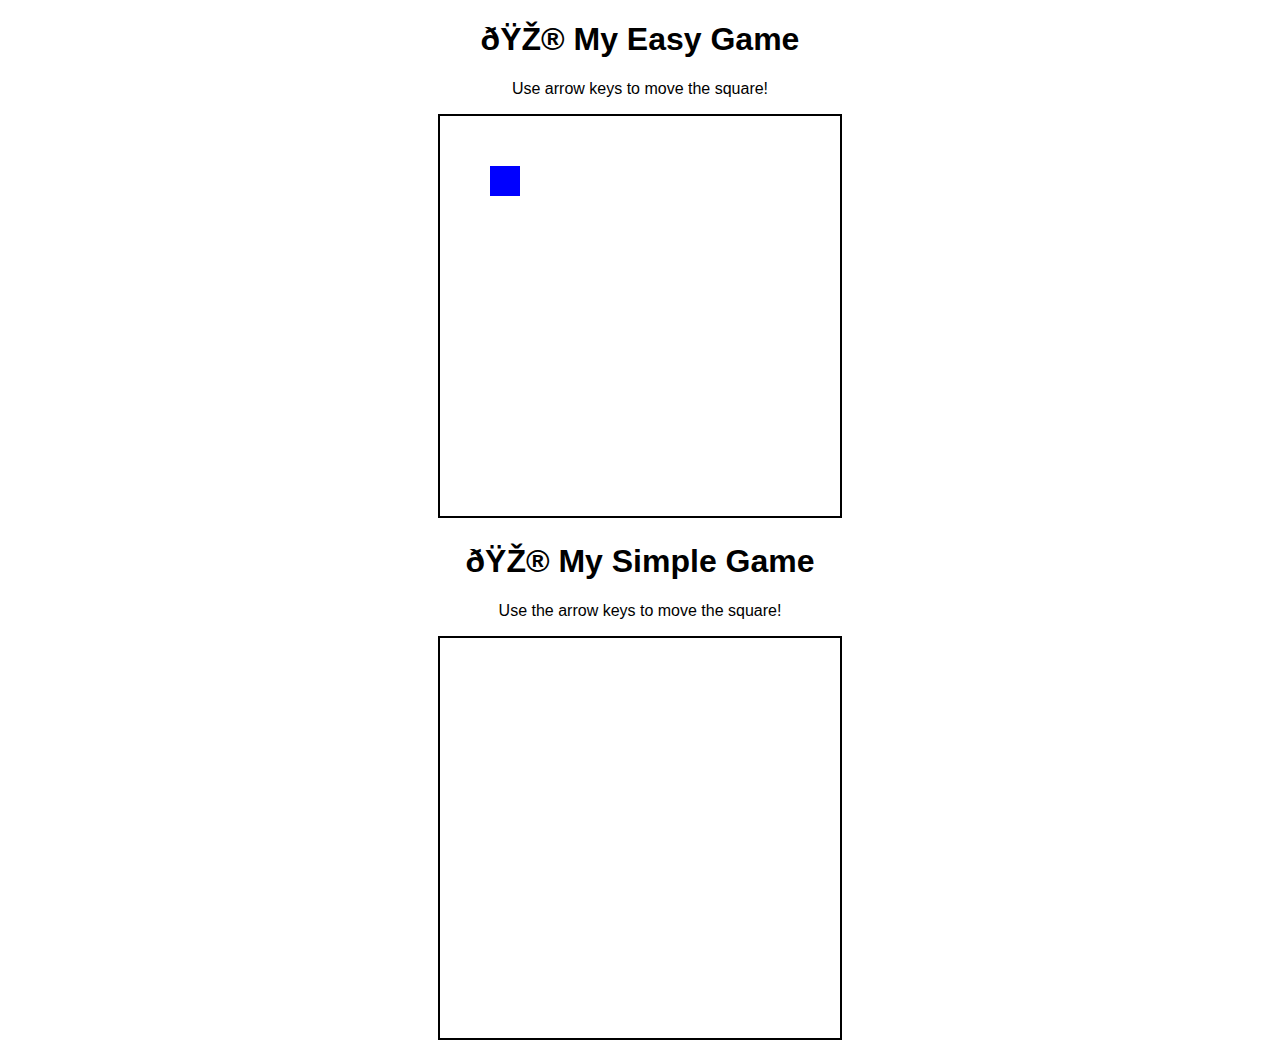
<file: index.html>
<!-- index.html -->
<!DOCTYPE html>
<html>
<head>
  <title>My Easy Game</title>
  <style>
    body {
      font-family: Arial;
      text-align: center;
      margin-top: 30px;
    }
    canvas {
      border: 2px solid black;
    }
  </style>
</head>
<body>
  <h1>🎮 My Easy Game</h1>
  <p>Use arrow keys to move the square!</p>
  <canvas id="gameCanvas" width="400" height="400"></canvas>

  <script>
    const canvas = document.getElementById("gameCanvas");
    const ctx = canvas.getContext("2d");

    let x = 50, y = 50;

    function draw() {
      ctx.clearRect(0, 0, canvas.width, canvas.height);
      ctx.fillStyle = "blue";
      ctx.fillRect(x, y, 30, 30);
    }

    document.addEventListener("keydown", (e) => {
      if (e.key === "ArrowUp") y -= 10;
      if (e.key === "ArrowDown") y += 10;
      if (e.key === "ArrowLeft") x -= 10;
      if (e.key === "ArrowRight") x += 10;
      draw();
    });

    draw();
  </script>
</body>
</html>
<!DOCTYPE html>
<html lang="en">
<head>
  <meta charset="UTF-8">
  <meta name="viewport" content="width=device-width, initial-scale=1.0">
  <title>My Simple Game</title>
  <style>
    body {
      font-family: Arial, sans-serif;
      text-align: center;
      margin-top: 20px;
    }
    canvas {
      border: 2px solid black;
    }
  </style>
</head>
<body>
  <h1>🎮 My Simple Game</h1>
  <p>Use the arrow keys to move the square!</p>
  <canvas id="gameCanvas" width="400" height="400"></canvas>

  <script>
    const canvas = document.getElementById("gameCanvas");
    const ctx = canvas.getContext("2d");

    let x = 50, y = 50;

    function draw() {
      ctx.clearRect(0, 0, canvas.width, canvas.height);
      ctx.fillStyle = "blue";
      ctx.fillRect(x, y, 30, 30);
    }

    document.addEventListener("keydown", (e) => {
      if (e.key === "ArrowUp") y -= 10;
      if (e.key === "ArrowDown") y += 10;
      if (e.key === "ArrowLeft") x -= 10;
      if (e.key === "ArrowRight") x += 10;
      draw();
    });

    draw(); // Initial call to display the square
  </script>
</body>
</html>
</file>
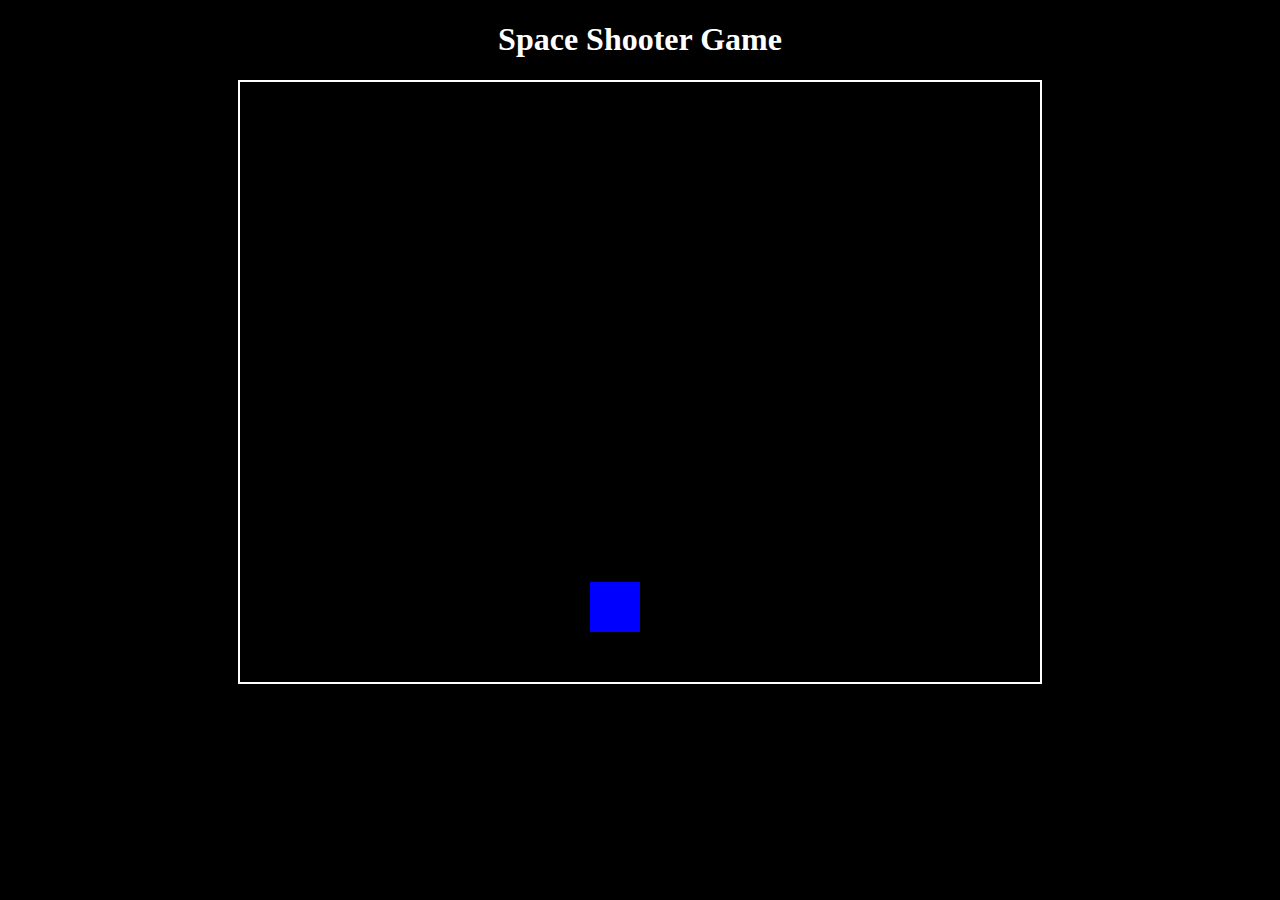
<file: action game/index.html>
<!DOCTYPE html>
<html lang="en">
<head>
  <meta charset="UTF-8">
  <meta name="viewport" content="width=device-width, initial-scale=1.0">
  <title>Space Shooter</title>
  <style>
    body {
      background-color: black;
      color: white;
      text-align: center;
    }
    canvas {
      border: 2px solid white;
    }
  </style>
</head>
<body>

  <h1>Space Shooter Game</h1>
  <canvas id="gameCanvas" width="800" height="600"></canvas>

  <script>
    const canvas = document.getElementById('gameCanvas');
    const ctx = canvas.getContext('2d');
    
    let spaceship = { x: 350, y: 500, width: 50, height: 50, speed: 5 };

    document.addEventListener('keydown', moveSpaceship);

    function moveSpaceship(e) {
      if (e.key === 'ArrowLeft' && spaceship.x > 0) spaceship.x -= spaceship.speed;
      if (e.key === 'ArrowRight' && spaceship.x < canvas.width - spaceship.width) spaceship.x += spaceship.speed;
    }

    function drawSpaceship() {
      ctx.fillStyle = 'blue';
      ctx.fillRect(spaceship.x, spaceship.y, spaceship.width, spaceship.height);
    }

    function gameLoop() {
      ctx.clearRect(0, 0, canvas.width, canvas.height); // Clear canvas
      drawSpaceship(); // Draw spaceship
      requestAnimationFrame(gameLoop); // Keep the game running
    }

    gameLoop(); // Start the game loop
  </script>

</body>
</html>
</file>
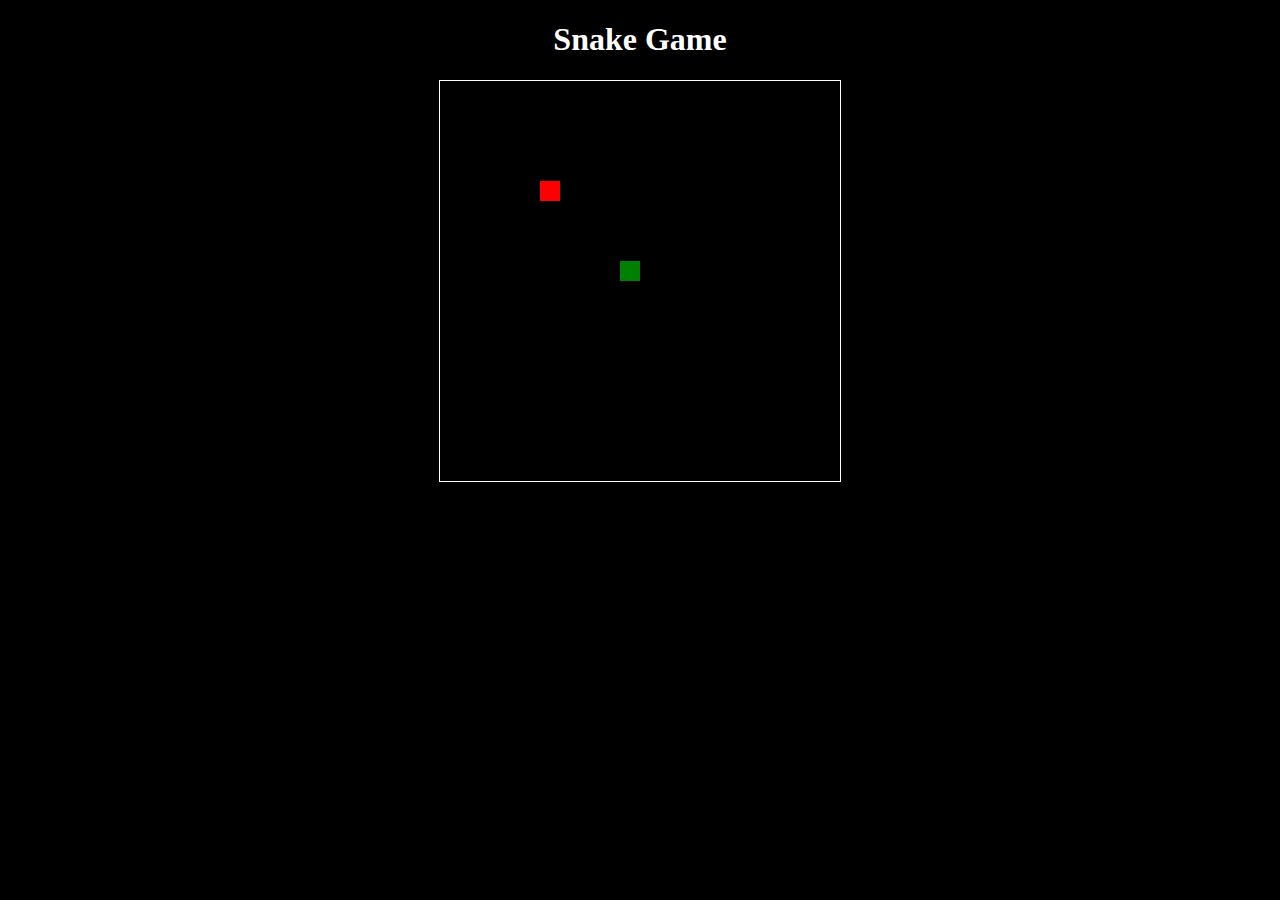
<file: game 2/index.html>
<!DOCTYPE html>
<html lang="en">
<head>
  <meta charset="UTF-8">
  <meta name="viewport" content="width=device-width, initial-scale=1.0">
  <title>Snake Game</title>
  <style>
    body {
      background-color: #000;
      color: #fff;
      text-align: center;
    }
    canvas {
      border: 1px solid white;
    }
  </style>
</head>
<body>

  <h1>Snake Game</h1>
  <canvas id="gameCanvas" width="400" height="400"></canvas>

  <script>
    const canvas = document.getElementById("gameCanvas");
    const ctx = canvas.getContext("2d");

    const grid = 20;
    let snake = [{ x: 9 * grid, y: 9 * grid }];
    let apple = { x: 5 * grid, y: 5 * grid };
    let direction = "right";
    let score = 0;

    function draw() {
      ctx.clearRect(0, 0, canvas.width, canvas.height);

      // Draw the apple
      ctx.fillStyle = "red";
      ctx.fillRect(apple.x, apple.y, grid, grid);

      // Draw the snake
      ctx.fillStyle = "green";
      for (let i = 0; i < snake.length; i++) {
        ctx.fillRect(snake[i].x, snake[i].y, grid, grid);
      }

      // Update snake movement
      let head = { ...snake[0] };
      if (direction === "right") head.x += grid;
      if (direction === "left") head.x -= grid;
      if (direction === "up") head.y -= grid;
      if (direction === "down") head.y += grid;

      snake.unshift(head);

      if (head.x === apple.x && head.y === apple.y) {
        apple = { x: Math.floor(Math.random() * 20) * grid, y: Math.floor(Math.random() * 20) * grid };
        score++;
      } else {
        snake.pop();
      }

      // Game Over condition
      if (head.x < 0 || head.y < 0 || head.x >= canvas.width || head.y >= canvas.height || snake.some((segment, index) => index !== 0 && segment.x === head.x && segment.y === head.y)) {
        alert("Game Over!");
        snake = [{ x: 9 * grid, y: 9 * grid }];
        direction = "right";
        score = 0;
      }
    }

    function changeDirection(e) {
      if (e.key === "ArrowUp" && direction !== "down") direction = "up";
      if (e.key === "ArrowDown" && direction !== "up") direction = "down";
      if (e.key === "ArrowLeft" && direction !== "right") direction = "left";
      if (e.key === "ArrowRight" && direction !== "left") direction = "right";
    }

    document.addEventListener("keydown", changeDirection);

    function gameLoop() {
      draw();
      requestAnimationFrame(gameLoop);
    }

    gameLoop();
  </script>

</body>
</html>
</file>
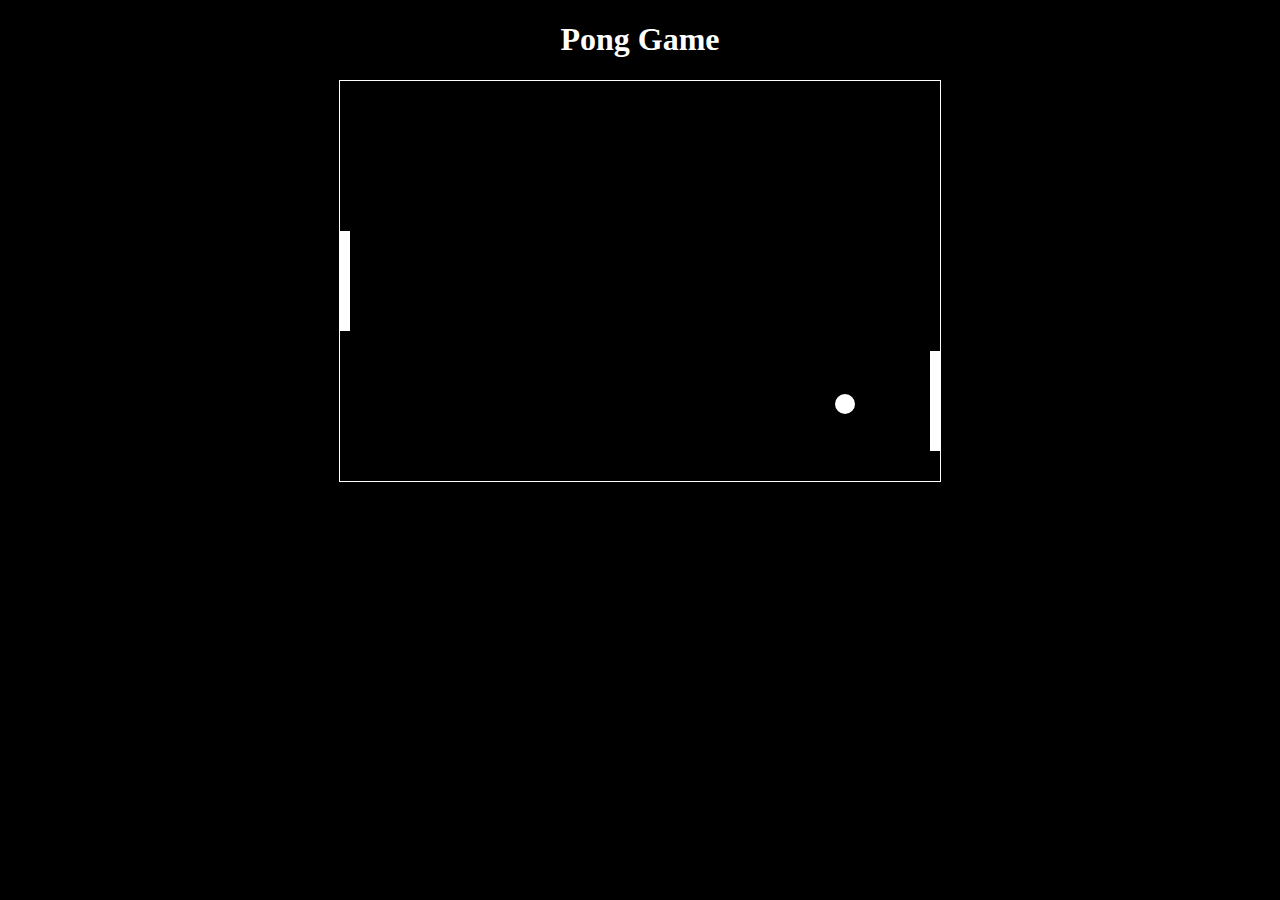
<file: game 3/index.html>
<!DOCTYPE html>
<html lang="en">
<head>
  <meta charset="UTF-8">
  <meta name="viewport" content="width=device-width, initial-scale=1.0">
  <title>Pong Game</title>
  <style>
    body {
      background-color: #000;
      color: #fff;
      text-align: center;
    }
    canvas {
      border: 1px solid white;
    }
  </style>
</head>
<body>

  <h1>Pong Game</h1>
  <canvas id="gameCanvas" width="600" height="400"></canvas>

  <script>
    const canvas = document.getElementById("gameCanvas");
    const ctx = canvas.getContext("2d");

    let paddleHeight = 100;
    let paddleWidth = 10;
    let ballRadius = 10;
    let playerPaddleY = (canvas.height - paddleHeight) / 2;
    let aiPaddleY = (canvas.height - paddleHeight) / 2;
    let ballX = canvas.width / 2;
    let ballY = canvas.height / 2;
    let ballSpeedX = 5;
    let ballSpeedY = 3;

    function drawPaddle(x, y) {
      ctx.fillStyle = "white";
      ctx.fillRect(x, y, paddleWidth, paddleHeight);
    }

    function drawBall() {
      ctx.fillStyle = "white";
      ctx.beginPath();
      ctx.arc(ballX, ballY, ballRadius, 0, Math.PI * 2);
      ctx.fill();
    }

    function moveBall() {
      ballX += ballSpeedX;
      ballY += ballSpeedY;

      // Ball hits the top or bottom wall
      if (ballY - ballRadius <= 0 || ballY + ballRadius >= canvas.height) {
        ballSpeedY = -ballSpeedY;
      }

      // Ball hits paddles
      if (ballX - ballRadius <= paddleWidth && ballY > playerPaddleY && ballY < playerPaddleY + paddleHeight ||
          ballX + ballRadius >= canvas.width - paddleWidth && ballY > aiPaddleY && ballY < aiPaddleY + paddleHeight) {
        ballSpeedX = -ballSpeedX;
      }

      // Ball out of bounds
      if (ballX - ballRadius <= 0 || ballX + ballRadius >= canvas.width) {
        ballX = canvas.width / 2;
        ballY = canvas.height / 2;
        ballSpeedX = -ballSpeedX;
      }
    }

    function movePlayerPaddle(e) {
      if (e.key === "ArrowUp" && playerPaddleY > 0) playerPaddleY -= 20;
      if (e.key === "ArrowDown" && playerPaddleY < canvas.height - paddleHeight) playerPaddleY += 20;
    }

    function moveAiPaddle() {
      if (aiPaddleY + paddleHeight / 2 < ballY) aiPaddleY += 4;
      if (aiPaddleY + paddleHeight / 2 > ballY) aiPaddleY -= 4;
    }

    function gameLoop() {
      ctx.clearRect(0, 0, canvas.width, canvas.height);
      drawPaddle(0, playerPaddleY);
      drawPaddle(canvas.width - paddleWidth, aiPaddleY);
      drawBall();
      moveBall();
      moveAiPaddle();
      requestAnimationFrame(gameLoop);
    }

    document.addEventListener("keydown", movePlayerPaddle);
    gameLoop();
  </script>

</body>
</html>
</file>
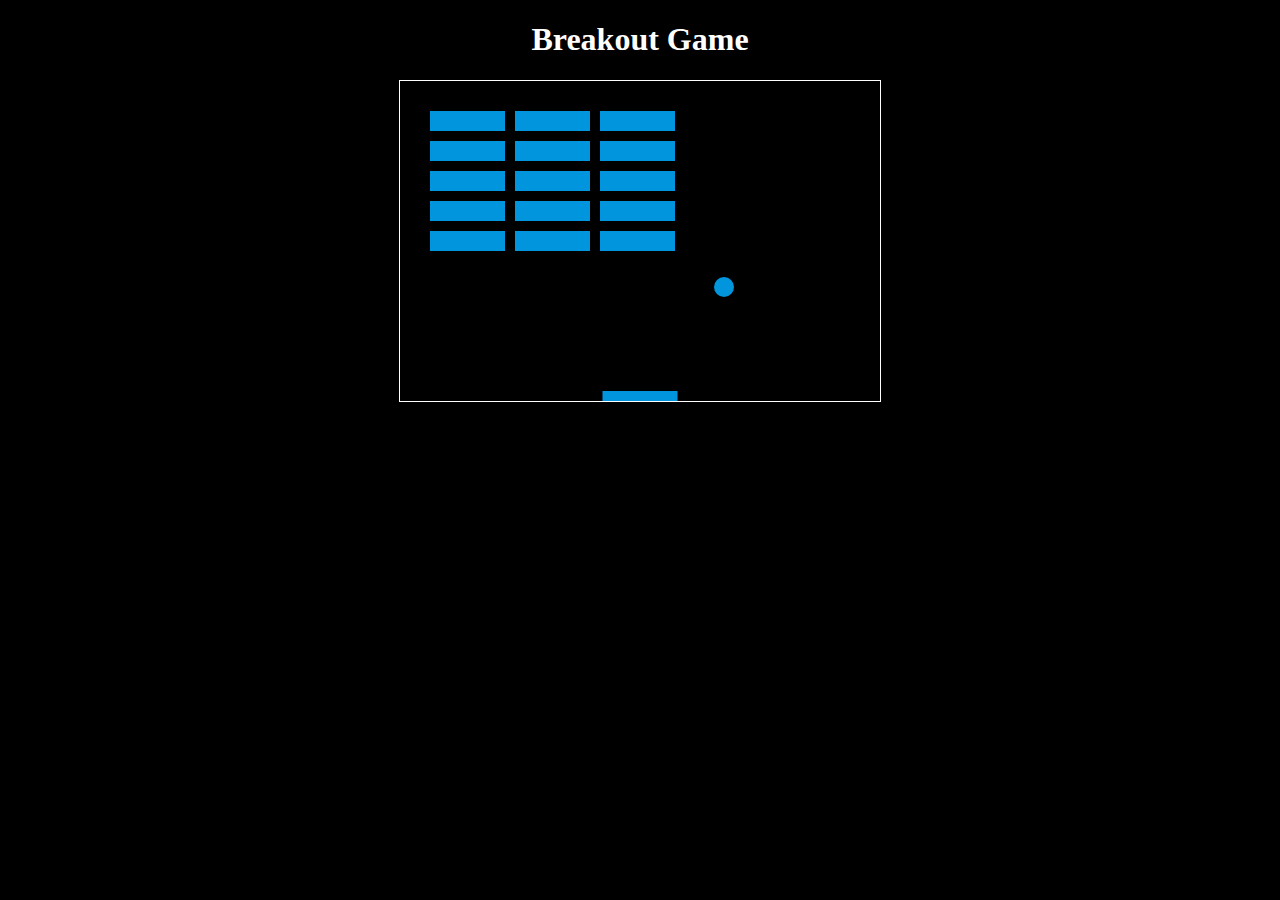
<file: game4/index.html>
<!DOCTYPE html>
<html lang="en">
<head>
  <meta charset="UTF-8">
  <meta name="viewport" content="width=device-width, initial-scale=1.0">
  <title>Breakout Game</title>
  <style>
    body {
      background-color: #000;
      color: #fff;
      text-align: center;
    }
    canvas {
      border: 1px solid white;
    }
  </style>
</head>
<body>

  <h1>Breakout Game</h1>
  <canvas id="gameCanvas" width="480" height="320"></canvas>

  <script>
    const canvas = document.getElementById("gameCanvas");
    const ctx = canvas.getContext("2d");

    let ballRadius = 10;
    let x = canvas.width / 2;
    let y = canvas.height - 30;
    let dx = 2;
    let dy = -2;

    let paddleHeight = 10;
    let paddleWidth = 75;
    let paddleX = (canvas.width - paddleWidth) / 2;

    let rightPressed = false;
    let leftPressed = false;

    const brickRowCount = 5;
    const brickColumnCount = 3;
    const brickWidth = 75;
    const brickHeight = 20;
    const brickPadding = 10;
    const brickOffsetTop = 30;
    const brickOffsetLeft = 30;

    let bricks = [];
    for (let c = 0; c < brickColumnCount; c++) {
      bricks[c] = [];
      for (let r = 0; r < brickRowCount; r++) {
        bricks[c][r] = { x: 0, y: 0, status: 1 };
      }
    }

    function drawBall() {
      ctx.beginPath();
      ctx.arc(x, y, ballRadius, 0, Math.PI * 2);
      ctx.fillStyle = "#0095DD";
      ctx.fill();
      ctx.closePath();
    }

    function drawPaddle() {
      ctx.beginPath();
      ctx.rect(paddleX, canvas.height - paddleHeight, paddleWidth, paddleHeight);
      ctx.fillStyle = "#0095DD";
      ctx.fill();
      ctx.closePath();
    }

    function drawBricks() {
      for (let c = 0; c < brickColumnCount; c++) {
        for (let r = 0; r < brickRowCount; r++) {
          if (bricks[c][r].status == 1) {
            let brickX = c * (brickWidth + brickPadding) + brickOffsetLeft;
            let brickY = r * (brickHeight + brickPadding) + brickOffsetTop;
            bricks[c][r].x = brickX;
            bricks[c][r].y = brickY;
            ctx.beginPath();
            ctx.rect(brickX, brickY, brickWidth, brickHeight);
            ctx.fillStyle = "#0095DD";
            ctx.fill();
            ctx.closePath();
          }
        }
      }
    }

    function collisionDetection() {
      for (let c = 0; c < brickColumnCount; c++) {
        for (let r = 0; r < brickRowCount; r++) {
          let b = bricks[c][r];
          if (b.status == 1) {
            if (x > b.x && x < b.x + brickWidth && y > b.y && y < b.y + brickHeight) {
              dy = -dy;
              b.status = 0;
            }
          }
        }
      }
    }

    function draw() {
      ctx.clearRect(0, 0, canvas.width, canvas.height);
      drawBricks();
      drawBall();
      drawPaddle();
      collisionDetection();

      if (x + dx > canvas.width - ballRadius || x + dx < ballRadius) {
        dx = -dx;
      }
      if (y + dy < ballRadius) {
        dy = -dy;
      } else if (y + dy > canvas.height - ballRadius) {
        if (x > paddleX && x < paddleX + paddleWidth) {
          dy = -dy;
        } else {
          document.location.reload();
        }
      }

      if (rightPressed && paddleX < canvas.width - paddleWidth) {
        paddleX += 7;
      } else if (leftPressed && paddleX > 0) {
        paddleX -= 7;
      }

      x += dx;
      y += dy;
      requestAnimationFrame(draw);
    }

    document.addEventListener("keydown", keyDownHandler, false);
    document.addEventListener("keyup", keyUpHandler, false);

    function keyDownHandler(e) {
      if (e.key == "Right" || e.key == "ArrowRight") {
        rightPressed = true;
      } else if (e.key == "Left" || e.key == "ArrowLeft") {
        leftPressed = true;
      }
    }

    function keyUpHandler(e) {
      if (e.key == "Right" || e.key == "ArrowRight") {
        rightPressed = false;
      } else if (e.key == "Left" || e.key == "ArrowLeft") {
        leftPressed = false;
      }
    }

    draw();
  </script>

</body>
</html>
</file>
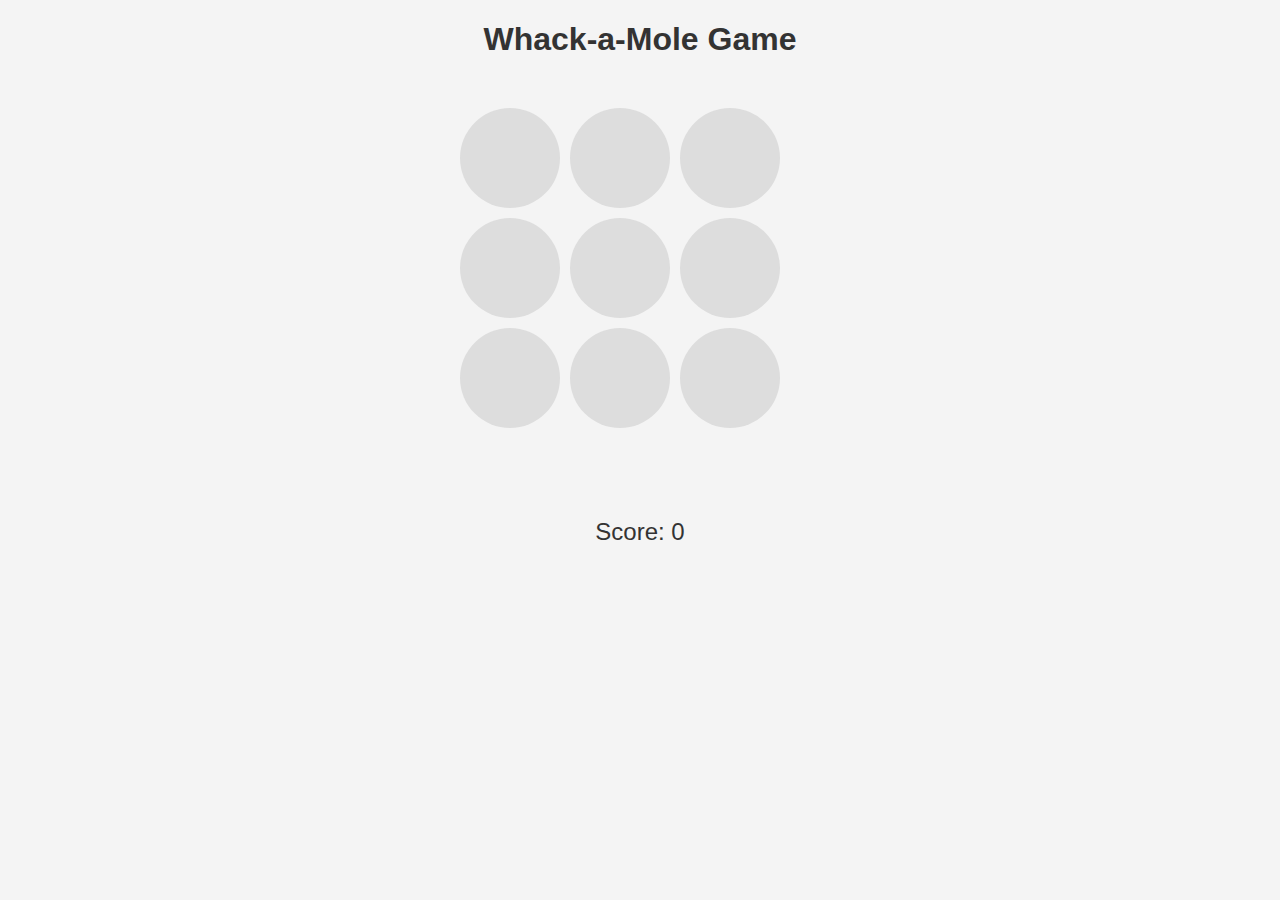
<file: Game5/index.html>
<!DOCTYPE html>
<html lang="en">
<head>
  <meta charset="UTF-8">
  <meta name="viewport" content="width=device-width, initial-scale=1.0">
  <title>Whack-a-Mole Game</title>
  <style>
    body {
      background-color: #f4f4f4;
      color: #333;
      font-family: Arial, sans-serif;
      text-align: center;
    }
    .game-board {
      display: grid;
      grid-template-columns: repeat(3, 100px);
      grid-template-rows: repeat(3, 100px);
      gap: 10px;
      margin: 50px auto;
      width: 360px;
      height: 360px;
    }
    .hole {
      width: 100px;
      height: 100px;
      background-color: #ddd;
      border-radius: 50%;
      position: relative;
      cursor: pointer;
    }
    .mole {
      position: absolute;
      width: 70px;
      height: 70px;
      background-color: brown;
      border-radius: 50%;
      top: 50%;
      left: 50%;
      transform: translate(-50%, -50%);
      display: none;
    }
    .scoreboard {
      font-size: 24px;
      margin-top: 20px;
    }
  </style>
</head>
<body>

  <h1>Whack-a-Mole Game</h1>
  <div class="game-board">
    <div class="hole" data-hole="0"><div class="mole"></div></div>
    <div class="hole" data-hole="1"><div class="mole"></div></div>
    <div class="hole" data-hole="2"><div class="mole"></div></div>
    <div class="hole" data-hole="3"><div class="mole"></div></div>
    <div class="hole" data-hole="4"><div class="mole"></div></div>
    <div class="hole" data-hole="5"><div class="mole"></div></div>
    <div class="hole" data-hole="6"><div class="mole"></div></div>
    <div class="hole" data-hole="7"><div class="mole"></div></div>
    <div class="hole" data-hole="8"><div class="mole"></div></div>
  </div>
  
  <div class="scoreboard">
    <p>Score: <span id="score">0</span></p>
  </div>

  <script>
    let score = 0;
    let gameInterval;
    let moleInterval;
    let currentHole;

    // Get all holes and moles
    const holes = document.querySelectorAll('.hole');
    const moles = document.querySelectorAll('.mole');
    const scoreDisplay = document.getElementById('score');

    // Function to hide all moles
    function hideMoles() {
      moles.forEach(mole => mole.style.display = 'none');
    }

    // Function to show a random mole
    function showMole() {
      // Hide previous mole
      hideMoles();
      // Get a random hole
      currentHole = Math.floor(Math.random() * holes.length);
      const mole = holes[currentHole].querySelector('.mole');
      mole.style.display = 'block';
    }

    // Function to start the game
    function startGame() {
      score = 0;
      scoreDisplay.textContent = score;
      gameInterval = setInterval(() => {
        showMole();
      }, 1000);
    }

    // Function to handle clicking on a hole (whacking the mole)
    holes.forEach(hole => {
      hole.addEventListener('click', () => {
        const mole = hole.querySelector('.mole');
        if (mole.style.display === 'block') {
          score++;
          scoreDisplay.textContent = score;
          mole.style.display = 'none';  // Hide the mole after it's hit
        }
      });
    });

    // Function to stop the game
    function stopGame() {
      clearInterval(gameInterval);
      alert('Game Over! Final score: ' + score);
      score = 0;
      scoreDisplay.textContent = score;
    }

    // Start the game when the page loads
    window.onload = startGame;

    // Stop the game after 30 seconds
    setTimeout(stopGame, 30000);
  </script>

</body>
</html>
</file>
